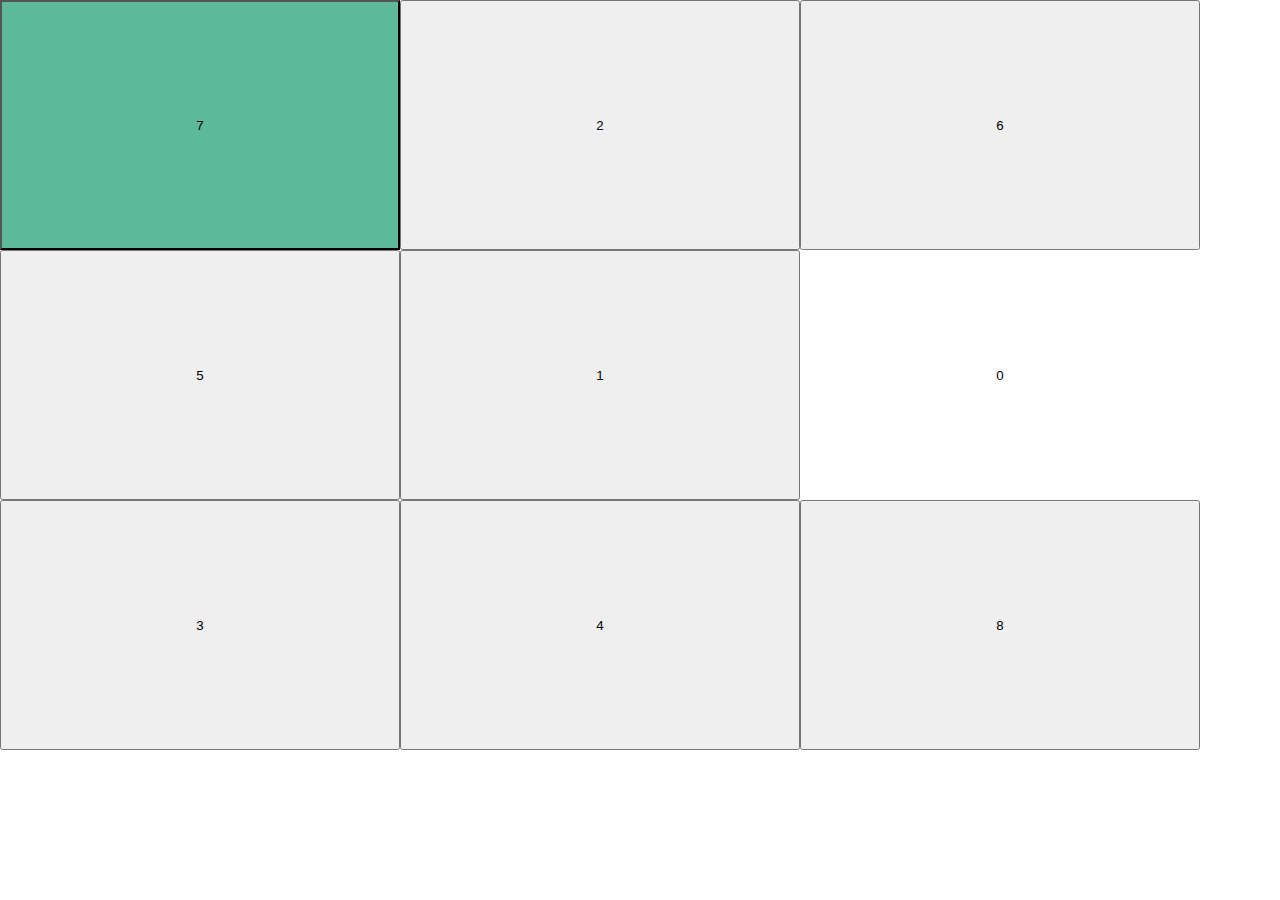
<file: index.html>
<!DOCTYPE html>
<html lang="en">

<head>
    <meta charset="UTF-8">
    <meta http-equiv="X-UA-Compatible" content="IE=edge">
    <meta name="viewport" content="width=device-width, initial-scale=1.0">
    <link rel="stylesheet" href="style.css">
    <title>Document</title>
</head>

<body>
    <script>
        let numbers = [
            [1, 2, 3],
            [4, 5, 6],
            [7, 8, 0]
        ]

        function drawAll() {

            for (let y = 0; y < 3; y++) {
                for (let x = 0; x < 3; x++) {
                    let control = document.createElement("div")
                    control.classList.add("control")
                    let button = document.createElement("button")
                    button.classList.add("button")
                    button.innerHTML = numbers[y][x]
                    button.addEventListener("click", (e) => {
                        console.log(e);
                        function myFunc(move) {
                            for (let a = 0; a < move.length; a++) {
                                for (let b = 0; b < move[a].length; b++) {
                                    const arow = Math.floor(Math.random() * move.length)
                                    const bcol = Math.floor(Math.random() * move[a].length)
                                    const c=move[a][b]
                                    move[a][b]=move[arow][bcol]
                                    move[arow][bcol]=c
                                }
                                return move
                            }
                            myFunc(numbers)
                        }
                        console.log(numbers);
                    })
                    if (numbers[y][x] == 0) {
                        button.classList.add("button1")
                    }
                    control.appendChild(button)
                    document.body.appendChild(control)
                }
            }
        }
        function shuffle2DArray(array) {
            for (let i = 0; i < array.length; i++) {
                for (let j = 0; j < array[i].length; j++) {
                    const randRow = Math.floor(Math.random() * array.length)
                    const randCol = Math.floor(Math.random() * array[i].length)
                    const temp = array[i][j]
                    array[i][j] = array[randRow][randCol]
                    array[randRow][randCol] = temp
                }
            }
            return array
        }
        shuffle2DArray(numbers);
        console.log(numbers);
        drawAll();

    </script>
</body>

</html>
</file>
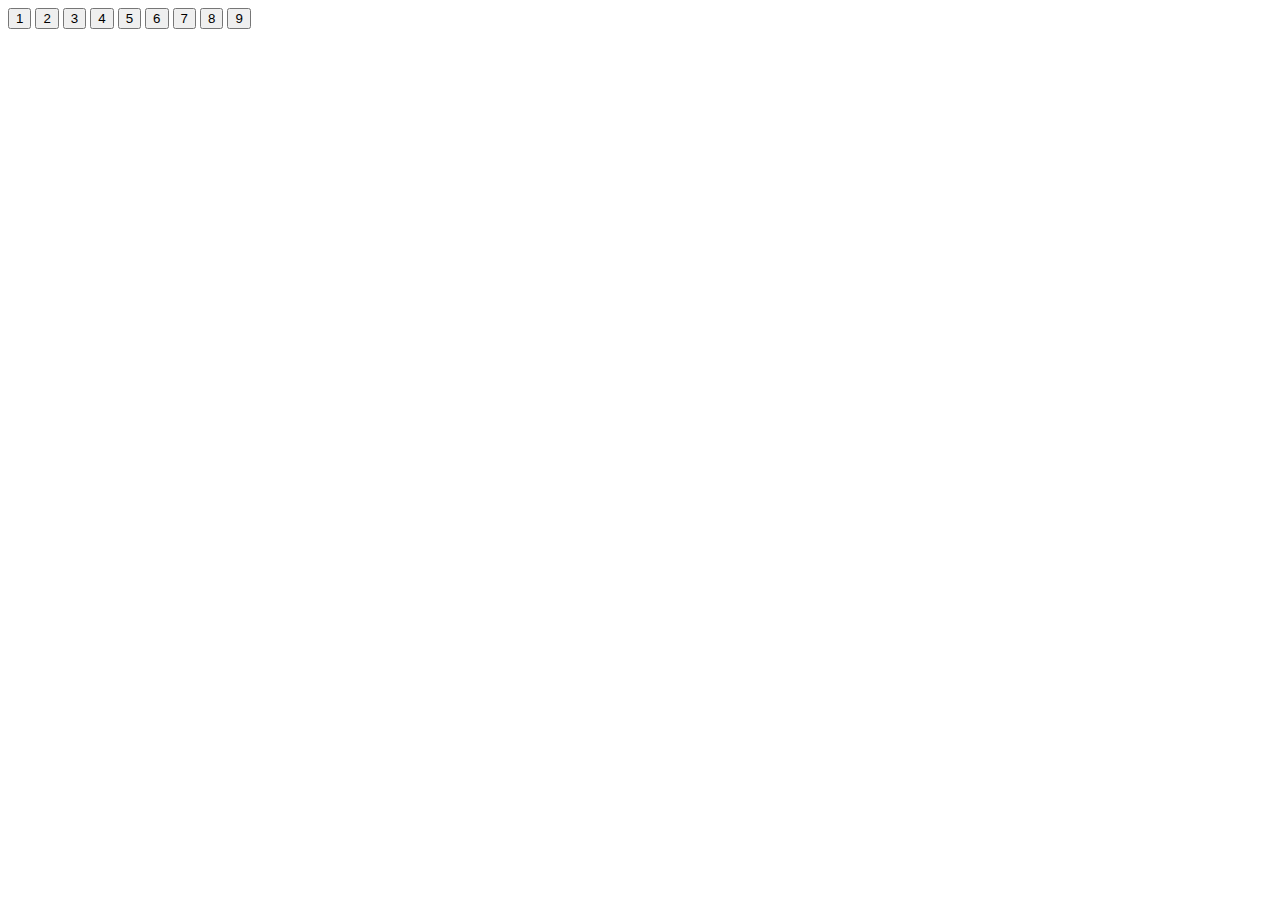
<file: index1.html>
<!DOCTYPE html>
<html lang="en">
<head>
    <meta charset="UTF-8">
    <meta http-equiv="X-UA-Compatible" content="IE=edge">
    <meta name="viewport" content="width=device-width, initial-scale=1.0">
    <title>Document</title>
</head>
<body>
    <div class="div">
        <button>1</button>
        <button>2</button>
        <button>3</button>
        <button>4</button>
        <button>5</button>
        <button>6</button>
        <button>7</button>
        <button>8</button>
        <button>9</button>

    </div>
    <script>
        let div=document.querySelector(".div")
        console.log(div);
        div.addEventListener("click",(e)=>{
            console.log(e);
        })
    </script>
</body>
</html>
</file>
<file: style.css>
* {
  margin: 0;
  padding: 0;
  box-sizing: border-box;
}

.control {
  width: 400px;
  display: inline-block;
}

.button {
  width: 400px;
  height: 250px;
  transition: background-color 1.5s;
}

.button:hover {
  background-color: rgb(92, 185, 154);
}

.button1 {
  border: 0;
  background-color: white;
  transition: none;
}/*# sourceMappingURL=style.css.map */
</file>
